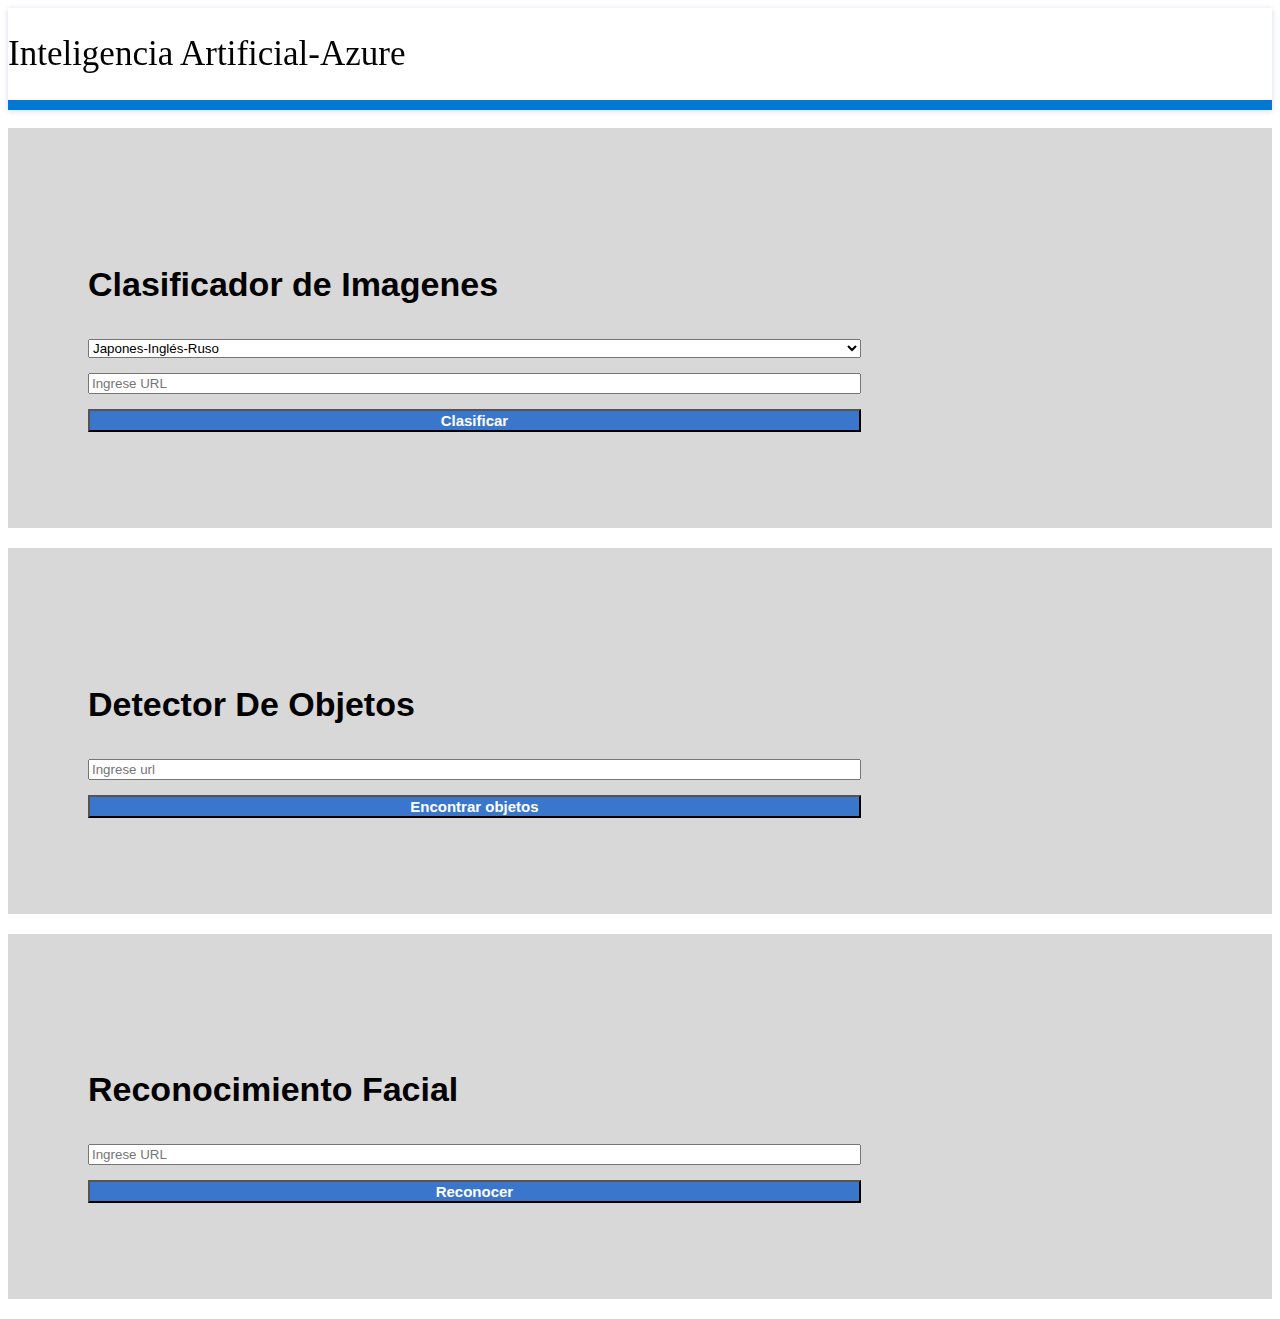
<file: app/templates/index.html>
<html lang="es">
  <head>
    <title >IA</title>
    <!-- Required meta tags -->
    <meta charset="utf-8">
    <meta name="viewport" content="width=device-width, initial-scale=1, shrink-to-fit=no">

    <link rel="stylesheet" href="https://cdn.jsdelivr.net/npm/bootstrap@5.0.2/dist/css/bootstrap.min.css"  integrity="sha384-EVSTQN3/azprG1Anm3QDgpJLIm9Nao0Yz1ztcQTwFspd3yD65VohhpuuCOmLASjC" crossorigin="anonymous">

  </head>
<header>
    <div class="container">
        <div class="row">
            <div class="col-md-12 col-sm-12 col-lg-12 col-xl-3">
                <div class="logo">
                    <a href="index.html" title="logo"> Inteligencia Artificial-Azure  </a>
                 </div>
            </div>
        </div>
    </div>
</header>




<style>
body{
 
  background-color: #ffffff;
  text-align:justify;
}
header {
    transition: all 0.3s ease-in-out;
    box-shadow: 0 1px 6px 0 rgba(214, 220, 239, 1);
    top: 0px;
    background-color: #fff;
    position: sticky;
    z-index: 40;
    height: auto;
    border: 0px;
    border-bottom: 10px;
    border-style: solid;
    border-color: #0078d4;
}
.logo {
    padding: 26px 0px;
}
.logo a {
    color: #3a76cb;
    text-transform: capitalize;
    color: #000000;
    font-size: 35px;
    font-weight: 500;
    text-decoration: none;
}

#card{
    padding: 80px;
    margin-bottom: 20px;
    background-color: rgb(216, 216, 216);
}

#card select,input,button{
    width: 70%;
    margin-top: 15px;
}

#card button,input[type="submit"]{
    background-color: #3a76cb;
    color: white;
    font-size: 15px;
    font-weight: bolder;
}
#card button:hover,input[type="submit"]:hover{
    background-color: #a9c2e6;
    color: white;
    font-size: 15px;
    font-weight: bolder;
}

#card h5{
    font-family: Arial, Helvetica, sans-serif;
    text-decoration: none;
    font-size: 34px;
    font-weight: bold;
    margin-bottom: 20px;
}
 
    </style>
    <br>
<div class="row">
    <div class="col-lg-12">
      <div class="card text-center mb-3"  id="card">
        <div class="card-body">
          <h5 class="card-title">Clasificador de Imagenes</h5>
          <form action="/formulario" method="post" autocomplete="off">
            <select name="idiomas" id="idiomas">
                <option value="1">Japones-Inglés-Ruso</option>
                <option value="2">Aleman-Chino-Noruego</option>
                <option value="3">Esloveno-Sueco-Ucraniano</option>
            </select>
              <input type="text" name="url" id="url" placeholder="Ingrese URL">
              <button type="submit" name="add" class="btn btn-outline-secondary btn-sm">Clasificar</button>
          </form>
        </div>
      </div>
    </div>
  </div>
  
  <div class="row">
      <div class="col-lg-12">
        <div class="card text-center mb-3"  id="card">
          <div class="card-body">
            <h5 class="card-title">Detector De Objetos</h5>
              <form action="/objetos" method="POST" enctype="multipart/form-data" autocomplete="off">
                  <input type="text" name="url1" id="url1" class="url1" placeholder="Ingrese url">
                  <button type="submit" name="add"
                  class="btn btn-outline-secondary btn-sm">Encontrar objetos</button>
              </form>
            </form>
          </div>
        </div>
      </div>
    </div>
  </div>
  
  <div class="row">
      <div class="col-lg-12">
        <div class="card text-center mb-3" id="card">
          <div class="card-body">
            <h5 class="card-title">Reconocimiento Facial</h5>
            <form action="/rostros" method="post" autocomplete="off">
              <input type="text" name="url" id="url" placeholder="Ingrese URL">
              <button type="submit" name="add"
                  class="btn btn-outline-secondary btn-sm">Reconocer</button>
            </form>
          </div>
        </div>
      </div>
    </div>
  </div>
</file>
